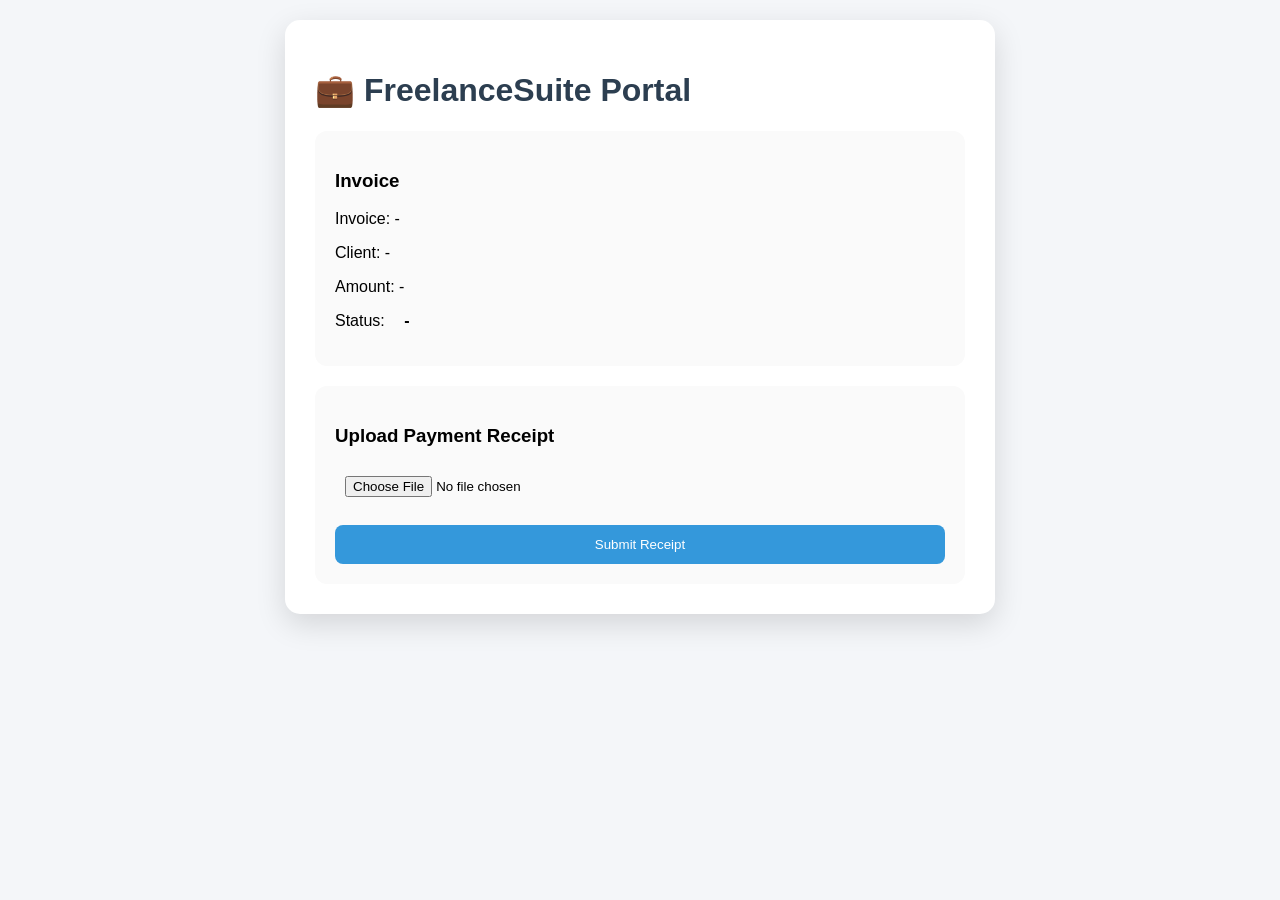
<file: index.html>
<!DOCTYPE html>
<html lang="en">

<head>

<meta charset="UTF-8">

<meta name="viewport"
content="width=device-width, initial-scale=1.0">

<title>
FreelanceSuite Client Portal
</title>


<style>

body{

font-family:
Segoe UI,Arial;

background:#f4f6f9;

margin:0;

padding:20px;

}


.container{

max-width:650px;

margin:auto;

background:white;

padding:30px;

border-radius:15px;

box-shadow:
0 10px 30px #0002;

}



h1{

color:#2c3e50;

}



.card{

background:#fafafa;

padding:20px;

border-radius:12px;

margin-top:20px;

}



.status{

padding:8px 15px;

border-radius:20px;

font-weight:bold;

}



.UNPAID{

background:#f1c40f;

}



.PAID{

background:#2ecc71;

color:white;

}



button{

padding:12px;

border:0;

border-radius:8px;

cursor:pointer;

background:#3498db;

color:white;

width:100%;

}



input{

width:100%;

padding:10px;

box-sizing:border-box;

}



.hidden{

display:none;

}


</style>


</head>


<body>



<div class="container">


<h1>
💼 FreelanceSuite Portal
</h1>


<div class="card">


<h3>
Invoice
</h3>


<p>
Invoice:
<span id="invoice">
-
</span>
</p>


<p>
Client:
<span id="client">
-
</span>
</p>



<p>
Amount:
<span id="amount">
-
</span>
</p>



<p>
Status:
<span 
id="status"
class="status">

-

</span>

</p>


</div>




<div id="paymentBox"
class="card">



<h3>
Upload Payment Receipt
</h3>


<input
type="file"
id="receipt">


<br><br>


<button onclick="uploadReceipt()">

Submit Receipt

</button>


</div>





<div id="downloadBox"
class="card hidden">


<h3>
Payment Verified
</h3>


<button onclick="downloadFile()">

Download Files

</button>


</div>



</div>







<script>



const API =

"https://script.google.com/macros/s/AKfycbwmNAEO5TAqMQEMd6nYrpANeuhVk1Y32VKRWg92GU65RkZj2dmWtpT33i8RoCUc6WXuvQ/exec";




const params =
new URLSearchParams(
location.search
);



const invoiceId =
params.get("invoice");



const repoName =
location.pathname
.split("/")
[1];





loadInvoice();





async function loadInvoice(){



let res =
await fetch(
API+
"?action=getInvoice&id="+
invoiceId+
"&repoName="+
repoName
);



let data =
await res.json();




if(data.error){

alert(
data.error
);

return;

}




document
.getElementById("invoice")
.innerText =
data.id;



document
.getElementById("client")
.innerText =
data.client;



document
.getElementById("amount")
.innerText =
data.amount;



let status =
document
.getElementById("status");



status.innerText =
data.status;



status.className =
"status "+
data.status;




if(
data.status==="PAID"
){

document
.getElementById("paymentBox")
.classList
.add("hidden");


document
.getElementById("downloadBox")
.classList
.remove("hidden");


}



}





async function uploadReceipt(){



let file =
document
.getElementById("receipt")
.files[0];



if(!file){

alert(
"Select receipt"
);

return;

}



let reader =
new FileReader();



reader.onload =
async()=>{


let result =
await fetch(
API,
{

method:"POST",

body:JSON.stringify({

action:"uploadReceipt",

repoName:repoName,

invoice:invoiceId,

fileName:file.name,

fileData:
reader.result.split(",")[1]

})


});



alert(
"Receipt submitted"
);



location.reload();


};



reader.readAsDataURL(file);


}






async function downloadFile(){



let res =
await fetch(

API+
"?action=downloadFile&id="+
invoiceId+
"&repoName="+
repoName

);



let data =
await res.json();



if(data.downloadUrl)

window.open(
data.downloadUrl,
"_blank"
);


else

alert(
"Payment not approved"
);


}



</script>


</body>

</html>
</file>
